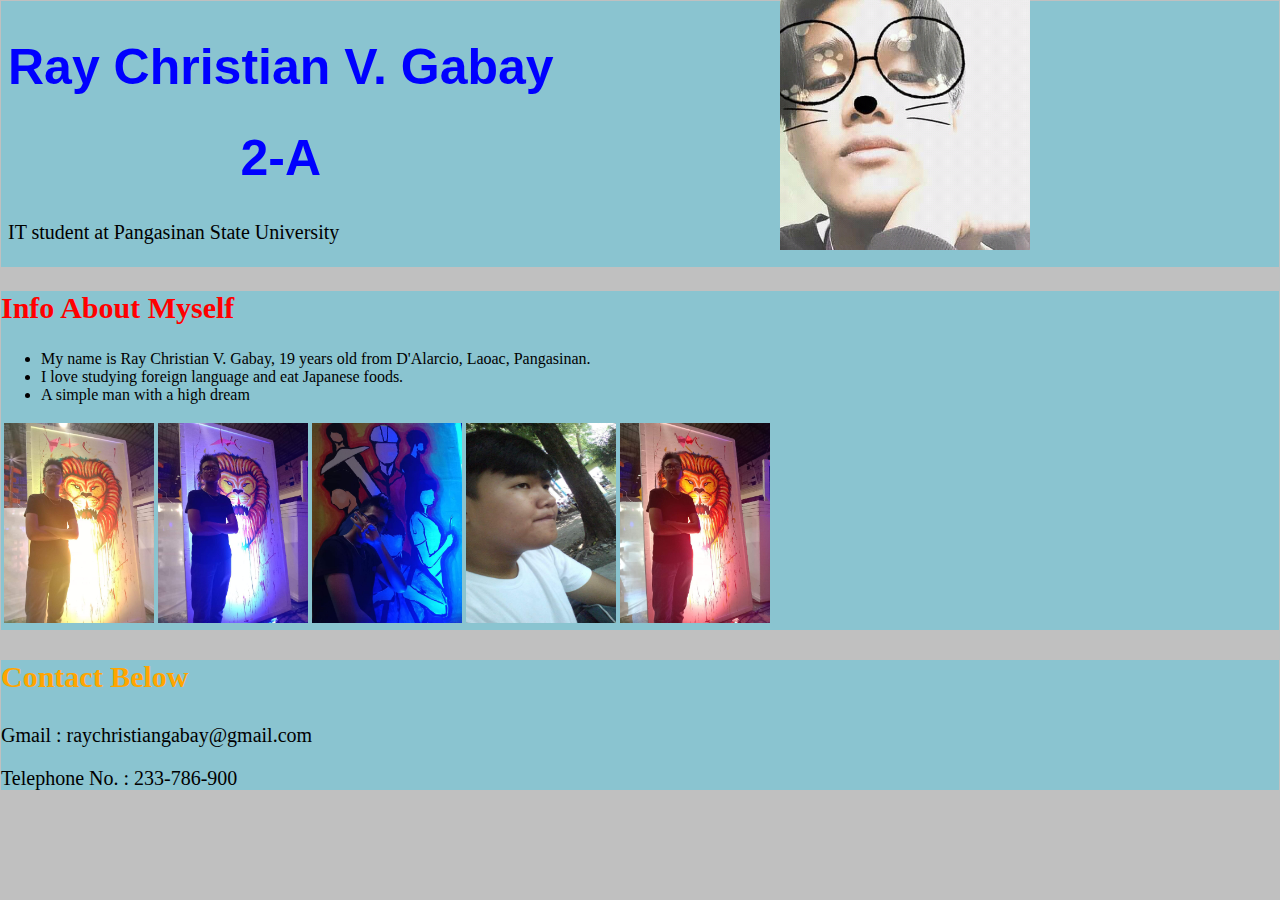
<file: Web_Dev_Assign_2/index.html>
<!DOCTYPE html>
<html lang="en">
  <head>
    <title>My Profile</title>
    <link href="style.css" rel="stylesheet" />
  </head>
  <body> 
        <div class="top">
        <table>
          <td>
          <img src="front.jpg" class="profile" alt="Profile Picture">
          </td>
          <td>
          <h1>Ray Christian V. Gabay</h1>
          <h1>2-A</h1>
          <p>IT student at Pangasinan State University</p>
          </td>
        </table>
        </div>
      </body>
      <body> 
      <div class="middle">
            <title>My Photo and Bio</title>
            <body>
                    <h2>Info About Myself</h2> 
                    <ul>
                        <li>
                            My name is Ray Christian V. Gabay, 19 years old from D'Alarcio, Laoac, Pangasinan.
                        </li>
                        <li>
                            I love studying foreign language and eat Japanese foods.
                        </li>
                        <li>
                            A simple man with a high dream
                        </li>

                    </ul>

                    <table>
                            <tr>
                              <td>
                                <img src="1.jpeg" class="one"  alt="Picture no.1">
                              </td>
                              <td>
                                    <img src="2.jpeg" class="two" alt="Picture no.2">
                              </td>
                              <td>
                                    <img src="3.jpeg" class="three" alt="Picture no.3">
                              </td>
                              <td>
                                    <img src="hs.jpeg" class="four" alt="Picture no.4">
                              </td>
                              <td>
                                    <img src="4.jpeg"class="five" alt="Picture no.5">
                              </td>
        
                            </tr>
                    </table>
        </div>
        </body>
        <body>
            <div class="bottom">
            <h3>Contact Below</h3>
            <p>Gmail : raychristiangabay@gmail.com</p>
            <p>Telephone No. : 233-786-900</p>

            </div>
        </body>
</html>
</file>
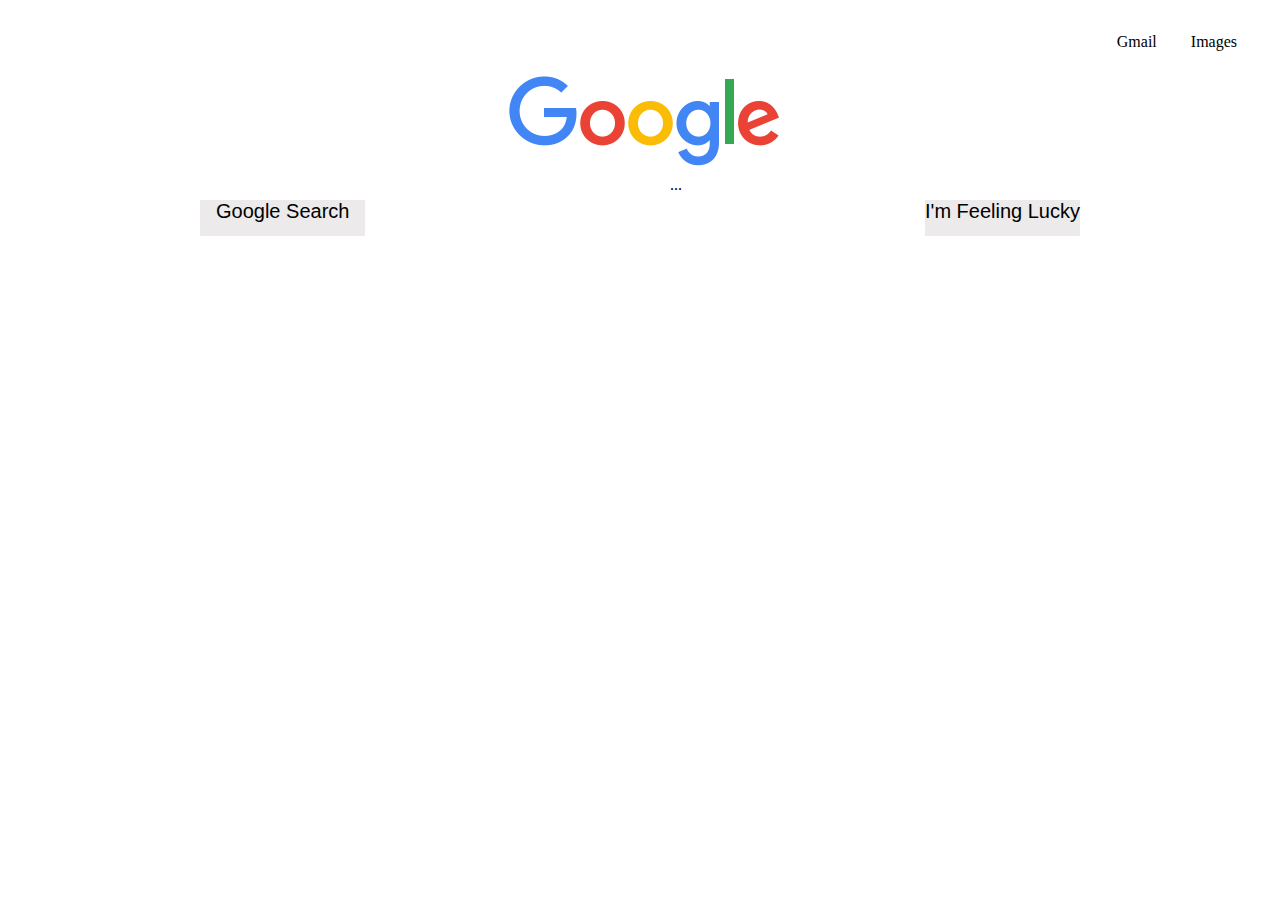
<file: WEbDev Quiz/index.html>
<!DOCTYPE html>
<html lang="en">
<head>
    <title>Google Home Page</title>
    <link href="style.css" rel="stylesheet">
</head>
<body>
    <header>
            <div id="head_top">
                    <a href="#" class="top_link">Gmail</a>
                    <a href="#" class="top_link">Images</a>
    </header>

    <div id="logo">
        <img src= "google logo.png">
    </div>
    <div id="sbox">
        ...
    </div>

    <div id="searchbox">
        Google Search
    </div>

    <div id="feelingluck">
            I'm Feeling Lucky
    </div>
</body>
</html>
</file>
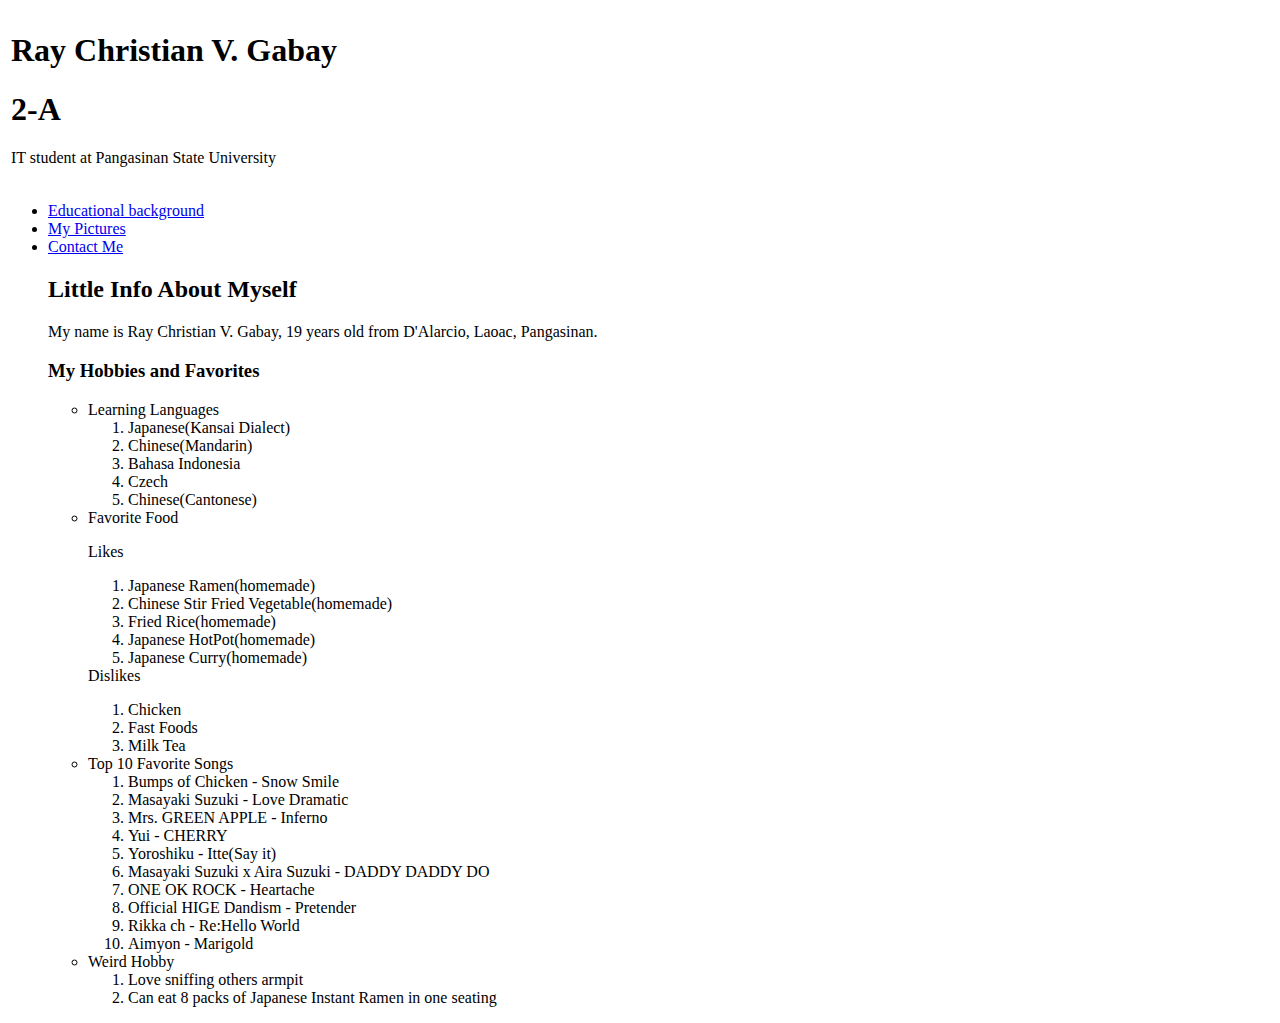
<file: WEbDev_Profile/index.html>
<!DOCTYPE html>
<html lang="en">
  <head>
    <title>My Profile</title>
  </head>
        <body> 
          <table>
            <td>
            <h1>Ray Christian V. Gabay</h1>
            <h1>2-A</h1>
            <p>IT student at Pangasinan State University</p>
            </td>
          </table>
        </body>
        <ul>
          <li>
          <a href="educ.html">Educational background</a>
          </li>
          <li>
          <a href="gallery.html">My Pictures</a>  
          </li>
          <li><a href="contact.html">Contact Me</a>
          </li>

            <h2>Little Info About Myself</h2> 
            <p>My name is Ray Christian V. Gabay, 19 years old from D'Alarcio, Laoac, Pangasinan.</p>
          
            <h3>My Hobbies and Favorites</h3>
            <ul>
                <li>Learning Languages</li>   
                <ol type="1">
                    <li>Japanese(Kansai Dialect)</li>
                    <li>Chinese(Mandarin)</li>
                    <li>Bahasa Indonesia</li>
                    <li>Czech</li>
                    <li>Chinese(Cantonese)</li>
                </ol>
                <li>Favorite Food</li>
                <p>Likes</p>
                <ol type="1">
                    <li>Japanese Ramen(homemade)</li>
                    <li>Chinese Stir Fried Vegetable(homemade)</li>
                    <li>Fried Rice(homemade)</li>
                    <li>Japanese HotPot(homemade)</li>
                    <li>Japanese Curry(homemade)</li>
                </ol>
                <p<em>Dislikes</p>
                <ol type="1">
                    <li>Chicken</li>
                    <li>Fast Foods</li>
                    <li>Milk Tea</li>
                </ol>
                <li>Top 10 Favorite Songs</li>
                    <ol type="1">
                        <li>Bumps of Chicken - Snow Smile</li>
                        <li>Masayaki Suzuki - Love Dramatic </li>
                        <li>Mrs. GREEN APPLE - Inferno</li>
                        <li>Yui - CHERRY</li>
                        <li>Yoroshiku - Itte(Say it)</li>
                        <li>Masayaki Suzuki x Aira Suzuki - DADDY DADDY DO</li>
                        <li>ONE OK ROCK - Heartache</li>
                        <li>Official HIGE Dandism - Pretender</li>
                        <li>Rikka ch - Re:Hello World</li>
                        <li>Aimyon - Marigold</li>
                    </ol>
                <li>Weird Hobby</li>
                    <ol type="1">
                        <li>Love sniffing others armpit</li>
                        <li>Can eat 8 packs of Japanese Instant Ramen in one seating</li>
                    </ol>    
            </ul>
        </ul> 
        
</html>
</file>
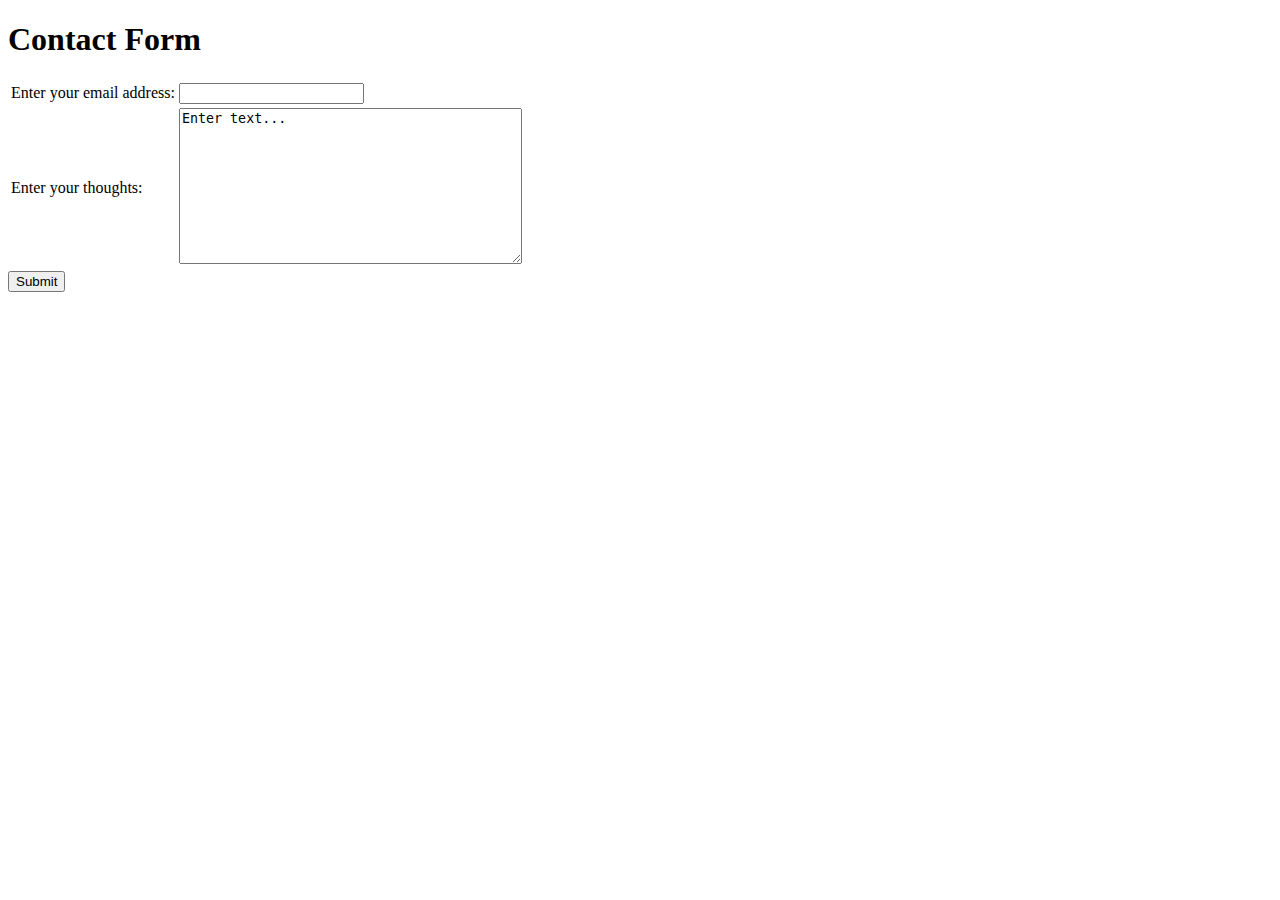
<file: WEbDev_Profile/contact.html>
<!DOCTYPE html>
<html lang="en">
  <head>
    <title>Contact Me</title>
<body>
    <h1>Contact Form</h1>
    <form action="contact.html" method="GET">
        <table>
            <tr>    
                <td><label>Enter your email address:</label></td>
                <td><input type="email" name="userEmail"></td>
            </tr>
            <tr>
                <td><label>Enter your thoughts:</label></td>
                <td>
                <textarea cols="40" rows="10" maxlength="1000" name="userThoughts">Enter text...</textarea>
                </td>
            </tr>
        </table>
        <input type="Submit">
    </form>
</body>
</html>
</file>
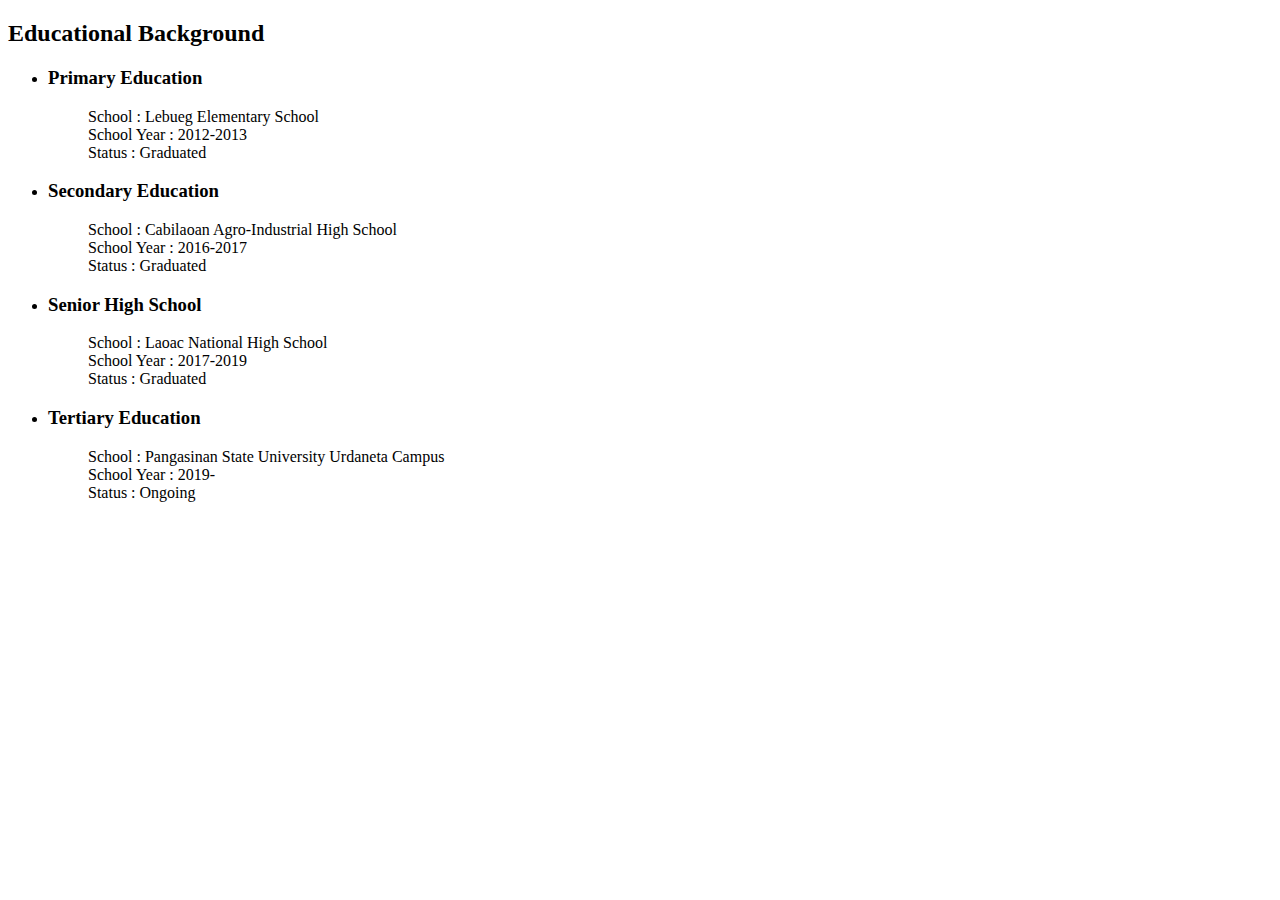
<file: WEbDev_Profile/educ.html>
<!DOCTYPE html>
<html lang="en">
<head>
    <title>Educational Background</title>
</head>
<body>
    <h2>Educational Background</h2>
    <ul>
        <li><h3>Primary Education</h3></li>
            <ul>School : Lebueg Elementary School</ul>
            <ul>School Year : 2012-2013</ul>
            <ul>Status : Graduated</ul>
        <li><h3>Secondary Education</h3></li>
            <ul>School : Cabilaoan Agro-Industrial High School</ul>
            <ul>School Year : 2016-2017</ul>
            <ul>Status : Graduated</ul>
        <li><h3>Senior High School</h3></li>
            <ul>School : Laoac National High School</ul>
            <ul>School Year : 2017-2019</ul>
            <ul>Status : Graduated</ul>
        <li><h3>Tertiary Education</h3></li>
            <ul>School : Pangasinan State University Urdaneta Campus</ul>
            <ul>School Year : 2019-</ul>
            <ul>Status : Ongoing</ul>
        
    </ul>
</body>
</html>
</file>
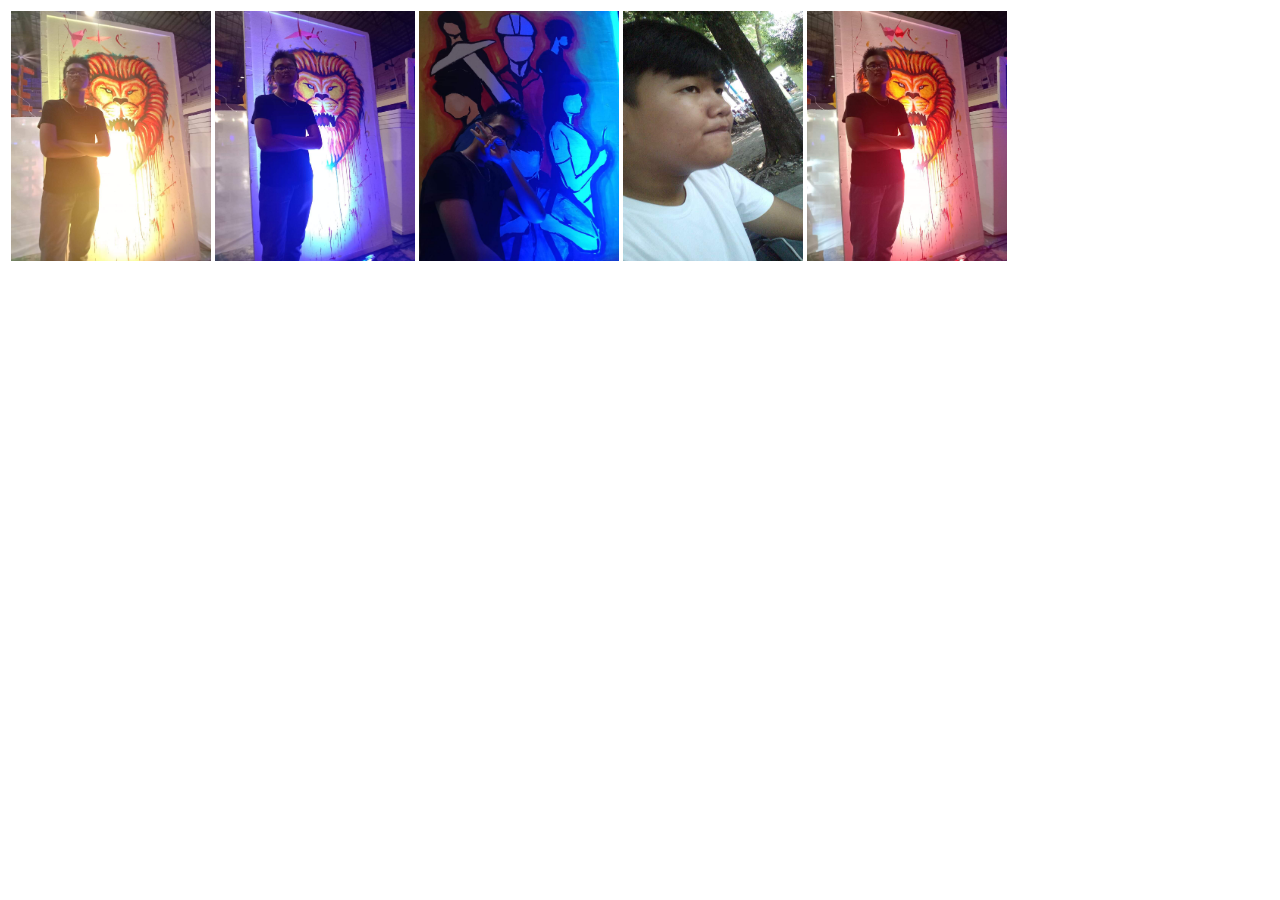
<file: WEbDev_Profile/gallery.html>
<!DOCTYPE html>
<html lang="en">
  <head>
    <title>My Gallery</title>
    <body>
            <table>
                    <tr>
                      <td>
                        <img src="1.jpeg" width=200px; height=250px; alt="Picture no.1">
                      </td>
                      <td>
                            <img src="2.jpeg" width=200px; height=250px; alt="Picture no.2">
                      </td>
                      <td>
                            <img src="3.jpeg" width=200px; height=250px; alt="Picture no.3">
                      </td>
                      <td>
                            <img src="hs.jpeg" width=180px; height=250px; alt="Picture no.4">
                      </td>
                      <td>
                            <img src="4.jpeg" width=200px; height=250px; alt="Picture no.5">
                      </td>

                    </tr>
            </table>
    </body>
</head>
</html>
</file>
<file: Web_Dev_Assign_2/style.css>
body{  
    margin: 1px;
    background-color: silver;
}
p{
    font-size: 20px;
    font-family: 'Tahoma', cursive;
    font-size: 20px;
}
h1{
    color: blue;
    font-size: 50px;
    text-align: center;
    position: relative;
    font-family: 'Arial', cursive;
}

h2{
    color: red;
    font-size: 30px;
}

h3{
    color: orange;
    font-size: 30px;
}

.profile{
    height: 250px;
    width: 250px;
    position: absolute;
    right: 250px;
    top: 0px;

}
.one{
    width: 150px; 
    height: 200px;
    left: 10px;
}
.two{
    width: 150px; 
    height: 200px;
    left: 170px;
}
.three{
    width: 150px; 
    height: 200px;
    left: 330px;
}
.four{
    width: 150px; 
    height: 200px;
    left: 500px;
}
.five{
    width: 150px; 
    height: 200px;
    left: 670px;
}

.top{
    background-color: #8ac4d0;
    text-align: left;
    border: 10px;
}

.middle{
    background-color: #8ac4d0;
    text-align: left;
    border: 10px;
    
}

.bottom{
    background-color: #8ac4d0;
    text-align: left;
    border: 10px;

    

}
</file>
<file: WEbDev Quiz/style.css>
#logo {
    position: absolute;
    right: 39%;
    margin-left: -136px;

}

#head_top {
    padding: 25px 15px;
    text-align: right;    

}

.top_link {
    text-decoration: none;
    color: black;
    margin-right: 10px;
    padding:10px 10px ;
}

#sbox{
    position: absolute;
    width: 584px;
    height: 38px;
    border-color: black;
    border-width: 2px;
    left: 50%;
    margin-left: 30px;
    margin-top: 100px;
}

#searchbox{
    position: absolute;
    background-color: rgb(236, 234, 234);
    background-size: 20px;
    top: 200px;
    left: 200px;
    font-family: Arial, Helvetica, sans-serif;
    font-size: 20px;
    height: 36px;
    padding-left: 16px;
    padding-right: 16px;
}

#feelingluck{
    position: absolute;
    background-color: rgb(236, 234, 234);
    background-size: 20px;
    top: 200px;
    right: 200px;
    font-family: Arial, Helvetica, sans-serif;
    font-size: 15px;

    font-size: 20px;
    height: 36px;

}
</file>
